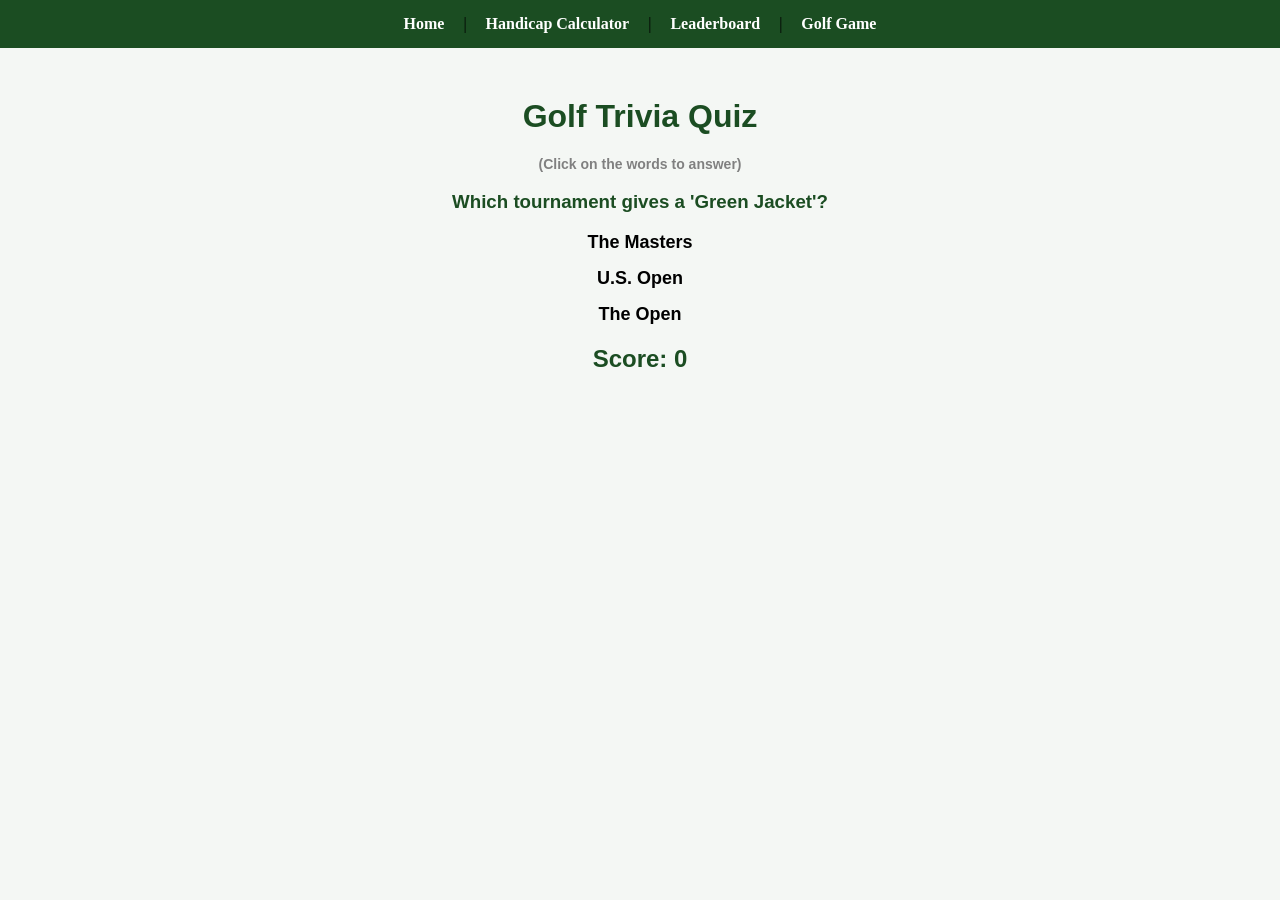
<file: game.html>
<!DOCTYPE html>
<html lang="en">
<head>
    <meta charset="UTF-8">
    <meta name="viewport" content="width=device-width, initial-scale=1.0">
    <title>The Golf Hub - Game</title>
    <link rel="stylesheet" href="style.css">
</head>
<body>

    <nav>
        <a href="index.html">Home</a> | 
        <a href="handicap.html">Handicap Calculator</a> | 
        <a href="leaderboard.html">Leaderboard</a> | 
        <a href="game.html">Golf Game</a>
    </nav>


 <div style="text-align: center; margin-top: 50px; font-family: sans-serif;">
        <h1>Golf Trivia Quiz</h1>
        <p style="color: gray; font-size: 14px;">(Click on the words to answer)</p>
        <h3 id="question">Question shows here</h3>
        <div id="choices"></div>
        <h2 id="score">Score: 0</h2>
    </div>

    <script>
        const questions = [
            { q: "Which tournament gives a 'Green Jacket'?", a: ["The Masters", "U.S. Open", "The Open"], correct: 0 },
            { q: "What is 1 stroke under par on a hole?", a: ["Bogey", "Birdie", "Eagle"], correct: 1 },
            { q: "How many holes are in a round?", a: ["9", "14", "18"], correct: 2 },
            { q: "Who has the most Major wins ever (18)?", a: ["Tiger Woods", "Jack Nicklaus", "Arnold Palmer"], correct: 1 },
            { q: "Max number of clubs allowed in a bag?", a: ["10", "14", "16"], correct: 1 },
            { q: "What is used to put the ball up on a tee shot?", a: ["Marker", "Divot", "Tee"], correct: 2 },
            { q: "What do you yell to warn players that a ball is hit toward them?", a: ["Fore!", "Duck!", "Heads up!"], correct: 0 },
            { q: "Which country is the origin of golf?", a: ["USA", "Scotland", "England"], correct: 1 },
            { q: "Which club is used to hit the ball on the green?", a: ["Driver", "Iron", "Putter"], correct: 2 },
            { q: "What is it called when you make the ball in 1 shot?", a: ["Birdie", "Hole-in-one", "Albatross"], correct: 1 }
        ];

        let index = 0;
        let score = 0;

        function showQuestion() {
            if (index >= questions.length) {
                document.body.innerHTML = `<div style="text-align:center; margin-top:100px; font-family:sans-serif;"><h2>Game Over!</h2><h3>Final Score: ${score} / 10</h3><button onclick="location.reload()">Play Again</button></div>`;
                return;
            }

            const current = questions[index];
            document.getElementById("question").innerText = current.q;
            document.getElementById("score").innerText = "Score: " + score;

            let html = "";
            current.a.forEach((choice, i) => {
                // Renders as plain clickable text with a pointer cursor instead of a button block
                html += `<p style="cursor:pointer; font-size:18px; margin:15px 0;" onclick="check(${i})">${choice}</p>`;
            });
            document.getElementById("choices").innerHTML = html;
        }

        function check(choice) {
            if (choice === questions[index].correct) {
                score++;
                alert("Correct!");
            } else {
                alert("Wrong!");
            }
            index++;
            showQuestion();
        }

        showQuestion();
    </script>

</body>
</html>
</file>
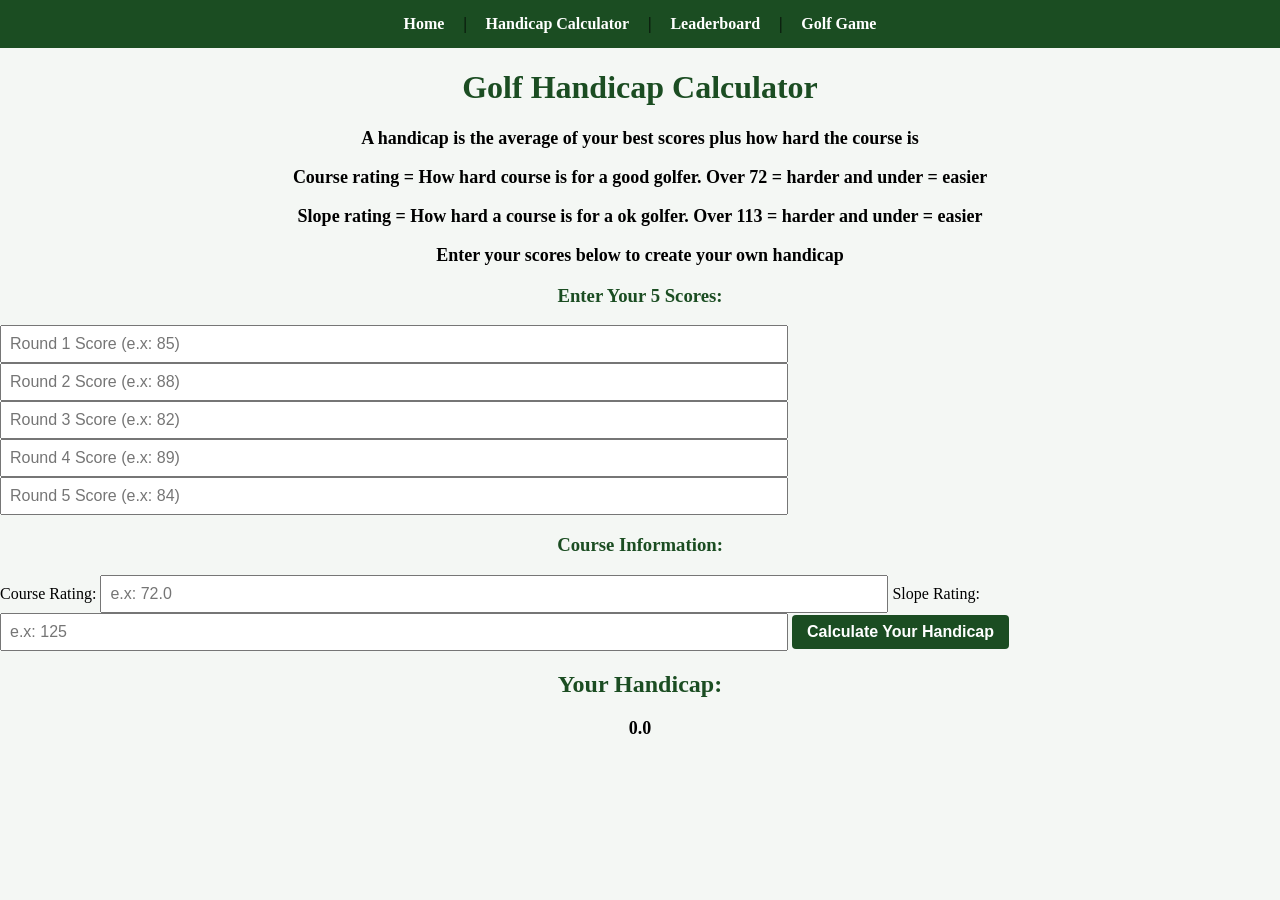
<file: handicap.html>
<!DOCTYPE html>
<html lang="en">
<head>
    <meta charset="UTF-8">
    <meta name="viewport" content="width=device-width, initial-scale=1.0">
    <title>The Golf Hub - Handicap</title>
    <link rel="stylesheet" href="style.css">
</head>
<body>

    <nav>
        <a href="index.html">Home</a> | 
        <a href="handicap.html">Handicap Calculator</a> | 
        <a href="leaderboard.html">Leaderboard</a> | 
        <a href="game.html">Golf Game</a>
    </nav>
    
    <h1>Golf Handicap Calculator</h1>
    <p>A handicap is the average of your best scores plus how hard the course is</p>
    <p>Course rating = How hard course is for a good golfer. Over 72 = harder and under = easier</p>
    <p>Slope rating = How hard a course is for a ok golfer. Over 113 = harder and under = easier</p>
    <p>Enter your scores below to create your own handicap</p>
   <div class="calc-box">
        <h3>Enter Your 5 Scores:</h3>
        <input type="number" id="score1" placeholder="Round 1 Score (e.x: 85)">
        <input type="number" id="score2" placeholder="Round 2 Score (e.x: 88)">
        <input type="number" id="score3" placeholder="Round 3 Score (e.x: 82)">
        <input type="number" id="score4" placeholder="Round 4 Score (e.x: 89)">
        <input type="number" id="score5" placeholder="Round 5 Score (e.x: 84)">

        <h3>Course Information:</h3>
        <label>Course Rating:</label>
        <input type="number" id="courseRating" step="0.1" placeholder="e.x: 72.0">

        <label>Slope Rating:</label>
        <input type="number" id="slopeRating" placeholder="e.x: 125">

        <button onclick="calculateAverageHandicap()">Calculate Your Handicap</button>
    </div>

    <div id="handicapResult" class="calc-result">
        <h2>Your Handicap:</h2>
        <p id="differentialValue">0.0</p>
    </div>

    <script src="handicap.js"></script>
</file>
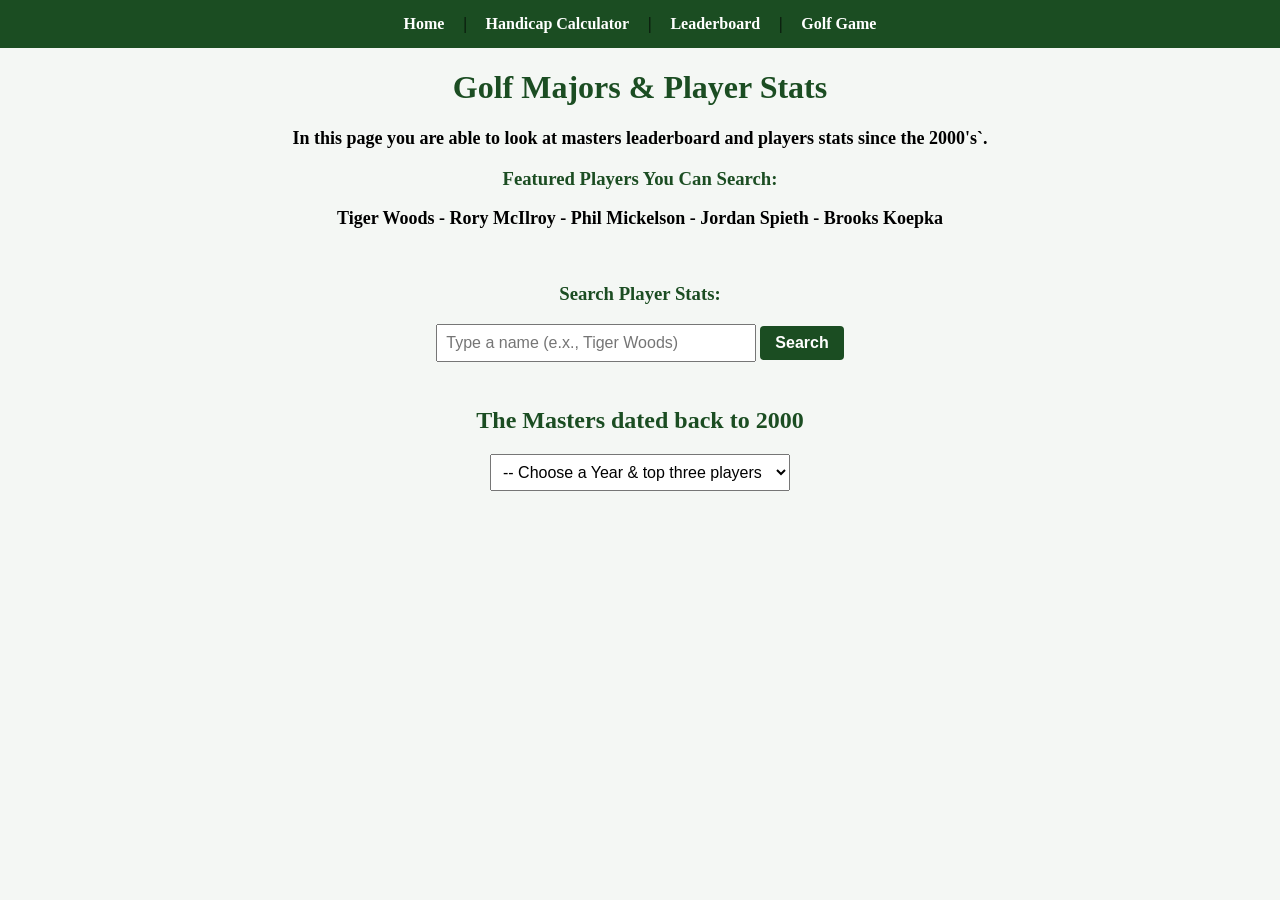
<file: leaderboard.html>
<!DOCTYPE html>
<html lang="en">
<head>
    <meta charset="UTF-8">
    <meta name="viewport" content="width=device-width, initial-scale=1.0">
    <title>The Golf Hub - Leaderboard</title>
    <link rel="stylesheet" href="style.css">
</head>
<body>

    <nav>
        <a href="index.html">Home</a> | 
        <a href="handicap.html">Handicap Calculator</a> | 
        <a href="leaderboard.html">Leaderboard</a> | 
        <a href="game.html">Golf Game</a>
    </nav>
    
    <h1>Golf Majors & Player Stats</h1>
    <p>In this page you are able to look at masters leaderboard and players stats since the 2000's`.</p>

<div class="featured-container">
        <h3>Featured Players You Can Search:</h3>
        <p>Tiger Woods - Rory McIlroy - Phil Mickelson - Jordan Spieth - Brooks Koepka</p>
    </div>

<div class="search-box">
        <h3>Search Player Stats:</h3>
        <input type="text" id="playerSearch" placeholder="Type a name (e.x., Tiger Woods)">
        <button onclick="searchPlayer()">Search</button>
    </div>

    <div id="searchResult" style="text-align: center; margin-top: 20px;"></div>

    <div class="majors-container" style="text-align: center; margin: 30px auto; max-width: 500px;">
        <h2>The Masters dated back to 2000</h2>
        <select id="yearSelect" onchange="showMastersYear()" style="padding: 8px; font-size: 16px; width: 60%;">
            <option value="">-- Choose a Year & top three players will show up --</option>
            <option value="2026">2026</option>
            <option value="2025">2025</option>
            <option value="2024">2024</option>
            <option value="2023">2023</option>
            <option value="2022">2022</option>
            <option value="2021">2021</option>
            <option value="2020">2020</option>
            <option value="2019">2019</option>
            <option value="2018">2018</option>
            <option value="2017">2017</option>
            <option value="2016">2016</option>
            <option value="2015">2015</option>
            <option value="2014">2014</option>
            <option value="2013">2013</option>
            <option value="2012">2012</option>
            <option value="2011">2011</option>
            <option value="2010">2010</option>
            <option value="2009">2009</option>
            <option value="2008">2008</option>
            <option value="2007">2007</option>
            <option value="2006">2006</option>
            <option value="2005">2005</option>
            <option value="2004">2004</option>
            <option value="2003">2003</option>
            <option value="2002">2002</option>
            <option value="2001">2001</option>
            <option value="2000">2000</option>
        </select>
        <div id="yearResult" style="margin-top: 15px; font-size: 18px; font-weight: bold; text-align: center;"></div>
    </div>

    <script src="leaderboard.js"></script>
</body>
</html>
</file>
<file: style.css>
body {
    font-family: "Times New Roman", Times, serif;
    background-color: #f4f7f4; 
    margin: 0;
    padding: 0;
}

nav {
    background-color: #1b4d22; 
    padding: 15px;
    text-align: center; 
}

nav a {
    color: white; 
    text-decoration: none; 
    margin: 0 15px; 
    font-weight: bold;
}

nav a:hover {
    color: #a3e2a3; 
}

h1, h2, h3, p, .featured-container, .search-box, .leaderboard-container {
    text-align: center;
    color: #000000;
}

h1, h2, h3 {
    color: #1b4d22;
}

p {
    font-size: 18px;
    font-weight: bold; 
}

.search-box, .leaderboard-container {
    margin: 20px auto;
    max-width: 500px;
    padding: 15px;
}

input {
    padding: 8px;
    width: 60%;
    font-size: 16px;
}

button {
    padding: 8px 15px;
    font-size: 16px;
    background-color: #1b4d22;
    color: white;
    border: none;
    border-radius: 4px;
    cursor: pointer;
    font-weight: bold;
}

.leaderboard-container button {
    width: 100%;
    margin-top: 15px;
}

ol {
    display: inline-block;
    text-align: left;
    font-size: 18px;
    line-height: 2;
}
</file>
